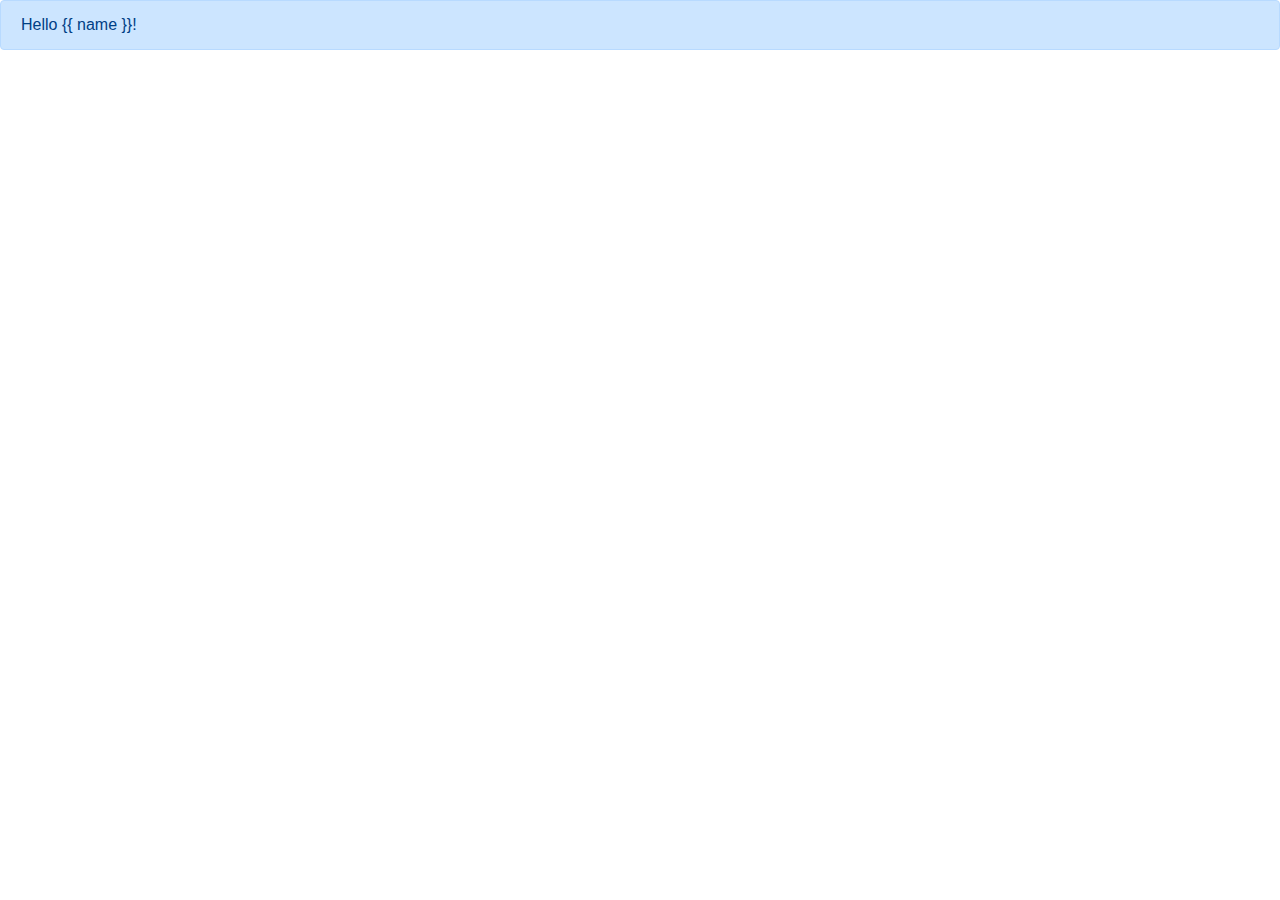
<file: Exercise01/templates/index-css.html>
<!DOCTYPE html>
<html lang="en">
<head>
    <link rel="stylesheet" href="https://stackpath.bootstrapcdn.com/bootstrap/4.3.1/css/bootstrap.min.css" integrity="sha384-ggOyR0iXCbMQv3Xipma34MD+dH/1fQ784/j6cY/iJTQUOhcWr7x9JvoRxT2MZw1T" crossorigin="anonymous">
<script src="https://stackpath.bootstrapcdn.com/bootstrap/4.3.1/js/bootstrap.min.js" integrity="sha384-JjSmVgyd0p3pXB1rRibZUAYoIIy6OrQ6VrjIEaFf/nJGzIxFDsf4x0xIM+B07jRM" crossorigin="anonymous"></script>
    <meta charset="UTF-8">
    <title>Title</title>
</head>
<body>
<div class="alert alert-primary" role="alert">
  Hello {{ name }}!
</div>
</body>
<script src="https://code.jquery.com/jquery-3.3.1.slim.min.js" integrity="sha384-q8i/X+965DzO0rT7abK41JStQIAqVgRVzpbzo5smXKp4YfRvH+8abtTE1Pi6jizo" crossorigin="anonymous"></script>
<script src="https://cdnjs.cloudflare.com/ajax/libs/popper.js/1.14.7/umd/popper.min.js" integrity="sha384-UO2eT0CpHqdSJQ6hJty5KVphtPhzWj9WO1clHTMGa3JDZwrnQq4sF86dIHNDz0W1" crossorigin="anonymous"></script>
</html>
</file>
